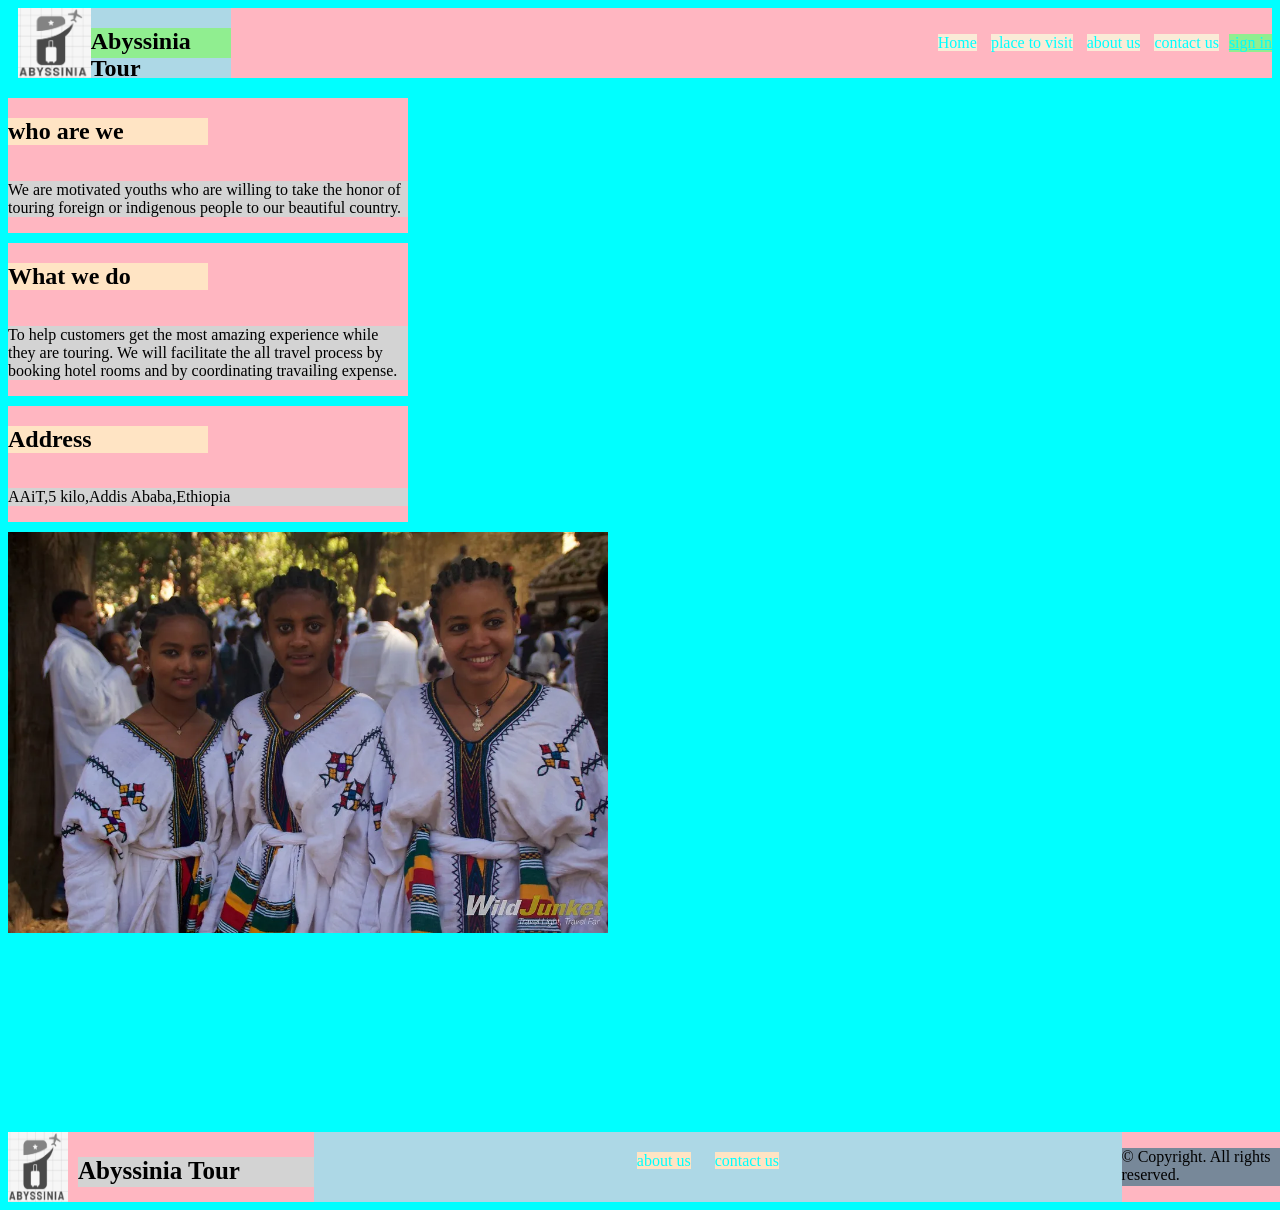
<file: web assignment/about us.html>
<!DOCTYPE html>
<html lang="en">
<head>
    <link rel="stylesheet" href="about us.css">
    <title>About us</title>
<meta charset="utf-8">
<meta name="viewport" content="width=device-width, initial-scale=1">
    </head>
    <body>
        <header class="header1">
            
            <img src="image/logo.png" alt="this is logo" class="logo1">
            
            <h2 class="headername">Abyssinia Tour</h2>
            <nav class="allnav">
                <div class="navigation">
                    <a href="homepage.html">Home</a>
                    <a href="optionpage.html">place to visit</a>
                    <a href="about us.html">about us</a>
                    <a href="contact us page.html">contact us</a>
 
                </div>
                <a href="signinpage.html" class="sign">sign in</a>
            </nav>
        </header>
<section>
    
        <div class="section1">
        <h2>who are we</h2>
        <p>We are motivated youths who are willing to take the honor of touring foreign or indigenous people to our beautiful country.</p>
        </div>
    </section>
    
    <section>
        <div class="section2">
            <h2>What we do</h2>
            <p>To help customers get the most amazing experience while they are touring. We will facilitate the all travel process by booking hotel rooms and by coordinating travailing expense. </p>
        </div>
    </section>
    <section>
        <div class="section3"> 
            <h2> Address</h2>
            <p>AAiT,5 kilo,Addis Ababa,Ethiopia</p>
         </div>
    </section>
    <aside>
        <div class="imag">
            <img src="image/aboutus.webp" alt="image that represent us" class="aboutimg">
        </div>
    </aside>

            <footer class="foot">
                <img src="image/logo.png" alt="this is the logo" class="footlogo1">
                
                <h3 class="footername">Abyssinia Tour</h3>
                <nav class="footernavigation">
                    <a href="about us.html">about us</a>
                    <a href="contact us page.html">contact us</a>
                </nav>
                
                
                    <p class="copy"> <span>&copy;</span> Copyright. All rights reserved.</p>
                
            </footer>
    </body>
    <html>
</file>
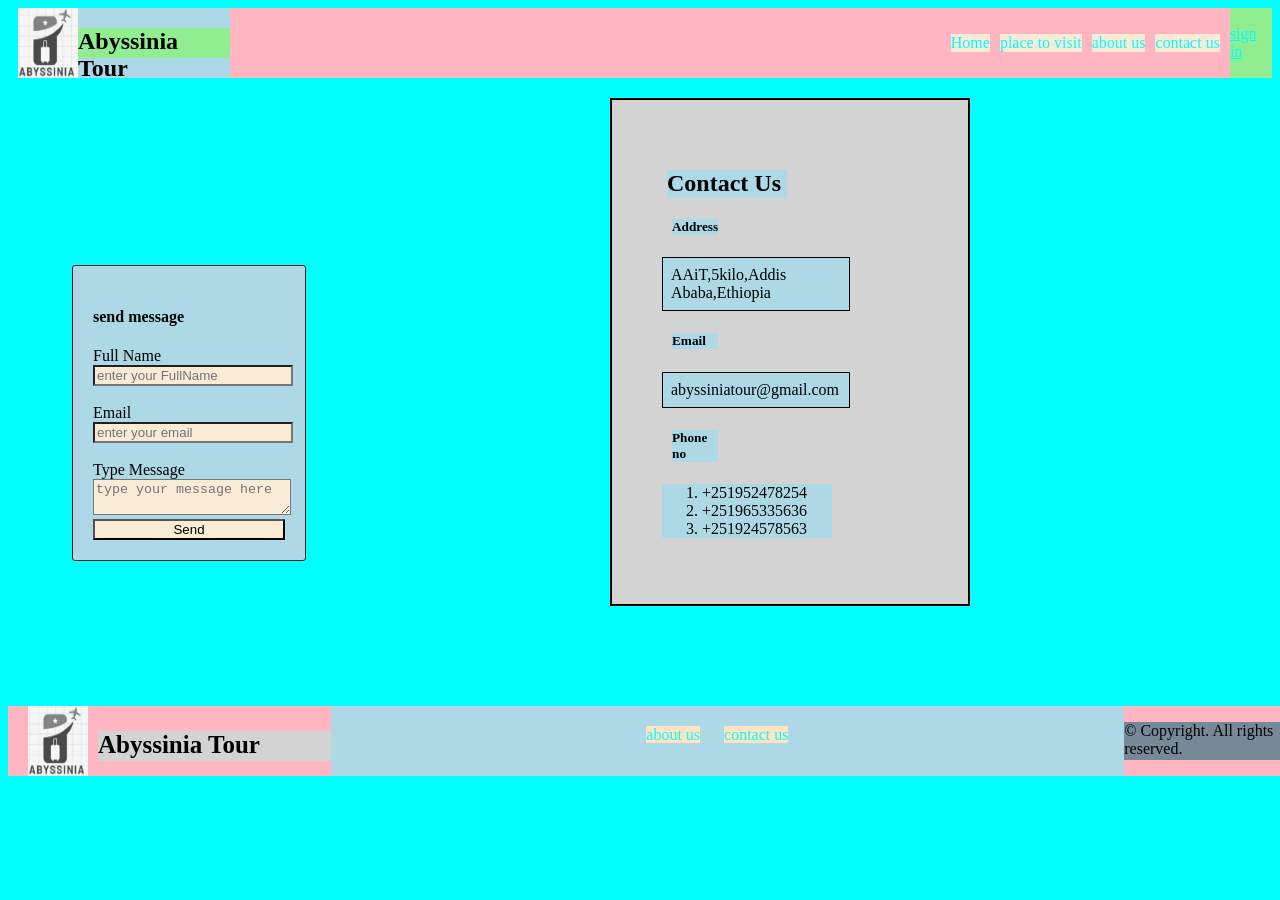
<file: web assignment/contact us page.html>
<!DOCTYPE html>
<html lang="en">
<head>
    <link rel="stylesheet" href="contact.css">
<title>contact us page</title>
<meta charset="utf-8">
<meta name="viewport" content="width=device-width, initial-scale=1.0">
    </head>
    <body>
        <header class="header1">
            <img src="image/logo.png" alt="this is the logo" class="logo">
        
            <h2 class="headername">Abyssinia Tour</h2>
            <nav class="navigation"> 
                <a href="homepage.html">Home</a>
                <a href="optionpage.html">place to visit</a>
                <a href="about us.html">about us</a>
                <a href="contact us page.html">contact us</a>
            </nav>
            <a href="signinpage.html" class="sign">sign in</a>
        </header>
            
                    <div class="section1">
                        <form action="post" class="form1">
                            <h4>send message</h4>
                                <label>Full Name</label><br>
                                <input type="Full Name:" placeholder="enter your FullName"><br><br>
                                <label>Email</label><br>
                                <input type="Email:" placeholder="enter your email"><br><br>
                                <label>Type Message</label><br>
                                <textarea name="message" placeholder="type your message here"></textarea>
                                <br>
                                <input type="submit" value="Send" >
                        </form>
                    
                    </div>
                    
               
                    <div class="section2">
                        <h2>Contact Us </h2>
                        <h5>Address</h5>
                        <p>AAiT,5kilo,Addis Ababa,Ethiopia</p>
                        <h5>Email</h5>
                        <p>abyssiniatour@gmail.com</p>
                       
                        <h5>Phone no</h5>
                        <ol>
                            <li>+251952478254</li>
                            <li>+251965335636</li>
                            <li>+251924578563</li>
                        </ol>

                    </div>
 
            </body>
            </html>



            <footer class="foot">
                <img src="image/logo.png" alt="this is the logo" class="footlogo">
                
                <h3 class="footername">Abyssinia Tour</h3>
                <nav class="footernavigation">
                    <a href="about us.html">about us</a>
                    <a href="contact us page.html">contact us</a>
                </nav>
                
                
                    <p class="copy"> <span>&copy;</span> Copyright. All rights reserved.</p>
                
               
            </footer>
    </body>
    <html>
</file>
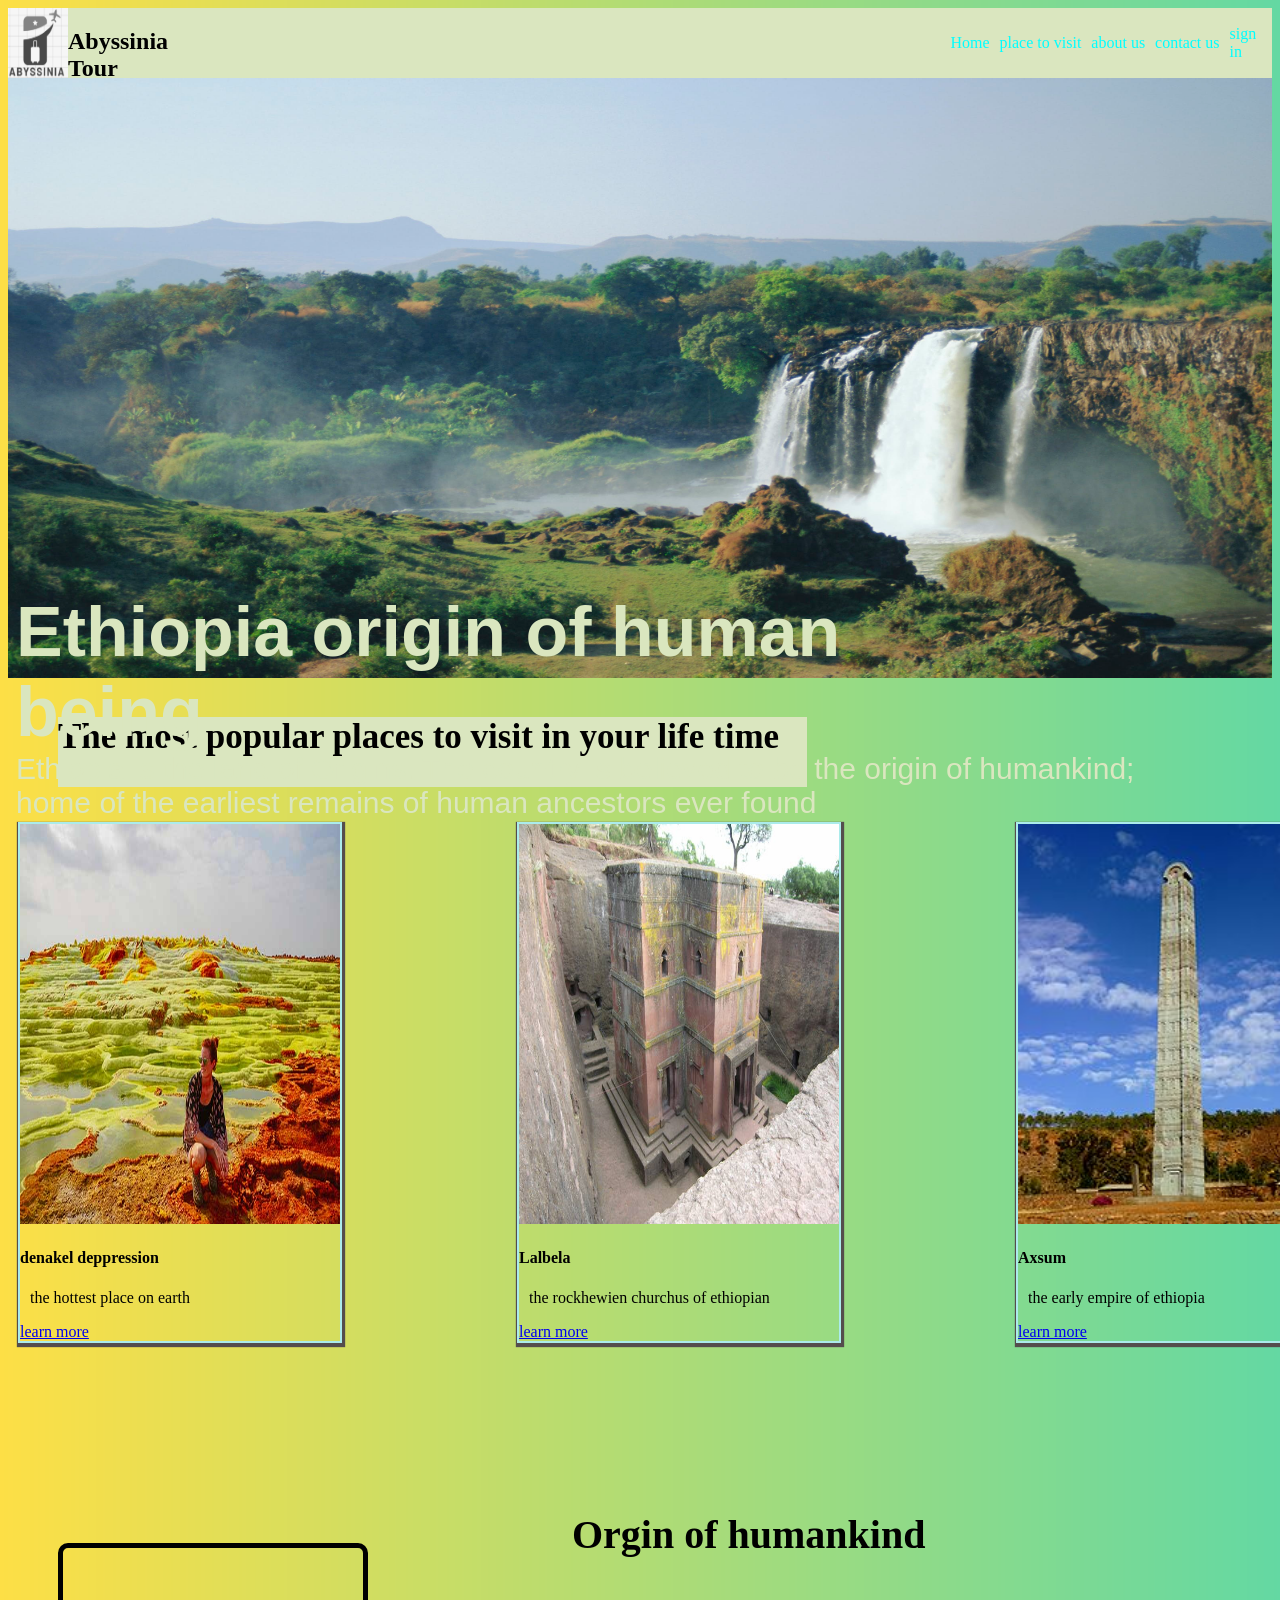
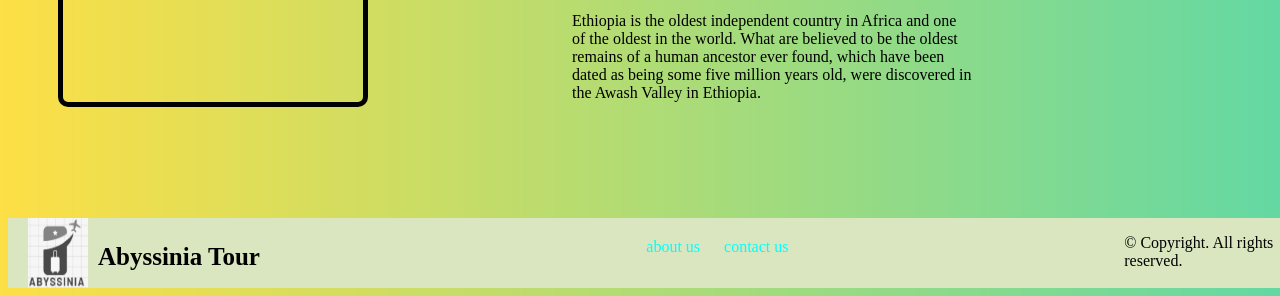
<file: web assignment/homepage.html>
<!DOCTYPE html>
<html lang="en">
<head>
  <link rel="stylesheet" href="home.css">
<title>homepage</title>
<meta charset="utf-8">
<meta name="viewport" content="width=device-width, initial-scale=1">
    </head>
    <body>
        <header class="header1">
            <img src="image/logo.png" alt="this is the logo" class="logo" >
         
            <h2 class="headername">Abyssinia Tour</h2>
            <nav class="navigation">
                <a href="homepage.html">Home</a> 
                <a href="optionpage.html">place to visit</a>
                <a href="about us.html">about us</a>
                <a href="contact us page.html">contact us</a>
            </nav>
            <a href="signinpage.html" class="sign">sign in</a>
        </header>
          <section>
            <div class="section1">
                <img src="image/header.jpg" alt="Ethiopia’s landscape" class="introimg">
                <h3>Ethiopia origin of human being</h3>
                <p>Ethiopia is the land of Origins. The country is believed to be the origin of humankind; home of the earliest remains of human ancestors ever found</p>
            </div>
          </section>
      <section class="center">
        <h3 class="header1">The most popular places to visit in your life time</h3>
        
         
        <div class="afar">
          <img  src="image/afar.jpg" alt="image of afar deppression" class="afarimg" >
          <h4>denakel deppression</h4>
          <p> the hottest place on earth</p>   
          <a href="place3page.html">learn more</a>
        </div>
          
       <div class="lalibela">
        <img  src="image/lalibela.jpg" alt="image of lalibela " class="lalibelaimg">
        <h4>Lalbela</h4>
        <p>the rockhewien churchus of ethiopian</p>
        <a href="placepage.html">learn more</a>
       </div>
         
        <div class="axsum">
          <img  src="image/axsume.jpg" alt="image of axsum" class="axsumimg">
          <h4>Axsum</h4>    
          <p>the early empire of ethiopia</p>
          <a href="place2page.html">learn more</a>
        </div>
      </section>
      <div class="video1">
        <video  autoplay muted>>
            <source src="video/ethiopia.mp4" type="video/mp4">
            <source src="video/ethiopia.mp4" type="video/ogg">
           
          </video>
          
      </div>
      <div class="intro">
        <h4>Orgin of humankind</h4>
        <p>Ethiopia is the oldest independent country in Africa and one of the oldest in the world. What are believed to be the oldest remains of a human ancestor ever found, which have been dated as being some five million years old, were discovered in the Awash Valley in Ethiopia.</p>
      </div>
      <footer class="foot">
        <img src="image/logo.png" alt="this is the logo" class="footlogo">
       
        
        <h3 class="footername">Abyssinia Tour</h3>
        <nav class="footernavigation">
          <div class="footernavigation">
            <a href="about us.html">about us</a>
          <a href="contact us page.html">contact us</a>
          </div>  
        </nav>
        
            <p class="copy"> <span>&copy;</span> Copyright. All rights reserved.</p>
       
       
    </footer>
    </body>
</html>
</file>
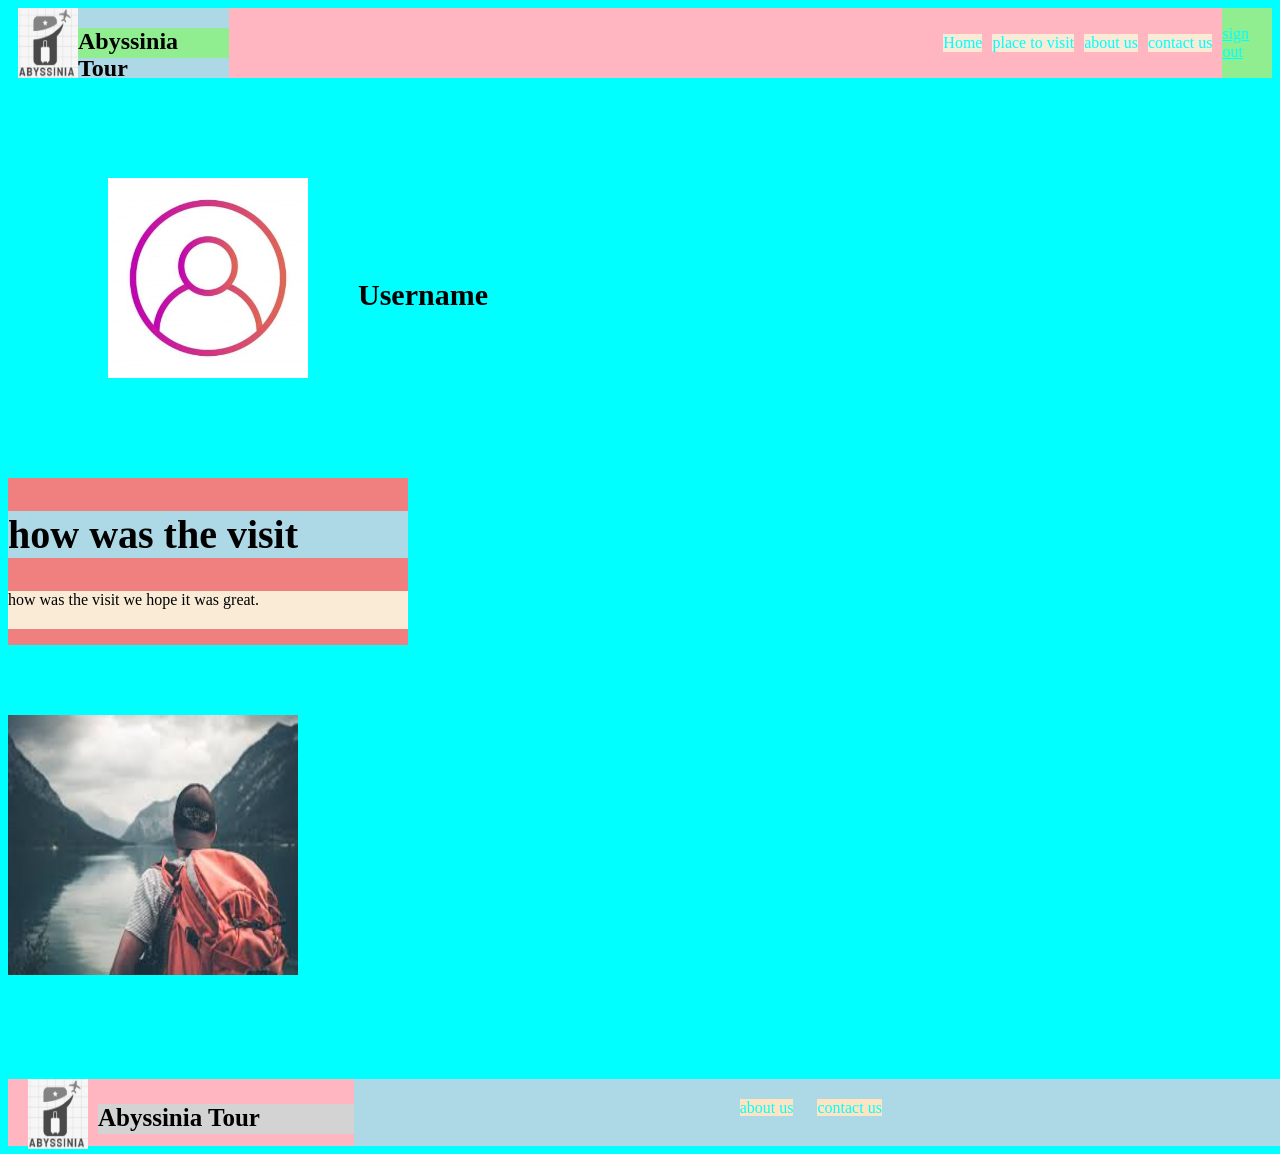
<file: web assignment/myaccount.html>
<!DOCTYPE html>
<html lang="en">
<head>
    <link rel="stylesheet" href="myaccount.css">
<title>myaccount</title>
<meta charset="utf-8">
<meta name="viewport" content="width=device-width, initial-scale=1">
    </head>
    <body>
        <header  class="header1">
            <img src="image/logo.png" alt="this is logo" class="logo">
            
            <h2 class="headername">Abyssinia Tour</h2>
            <nav class="navigation">
                <a href="homepage.html">Home</a>
                <a href="optionpage.html">place to visit</a>
                <a href="about us.html">about us</a>
                <a href="contact us page.html">contact us</a>
               
             
            
            </nav>
            <a href="signinpage.html" class="sign in">sign out</a>
        </header>
        <section class="section1">
            <img src="image/username.jpg" alt="username">
            <h2>Username</h2>

        </section>
        <section class="visit">
            <h2>
                how was the visit
            </h2>
            <p>
                how was the visit we hope it was great.
            </p>
        </section>

        <section class="section2">
            <div>
                <img src="image/tour.jpg" alt="user photos">
            </div>
        </section>

        <footer class="foot">
            <img src="image/logo.png" alt="this is the logo" class="footlogo">
            <h3 class="footername">Abyssinia Tour</h3>
            <nav class="footernavigation">
                <a href="about us.html">about us</a>
                <a href="contact us page.html">contact us</a>
            </nav>
        </footer>
        </body>
    </html>
</file>
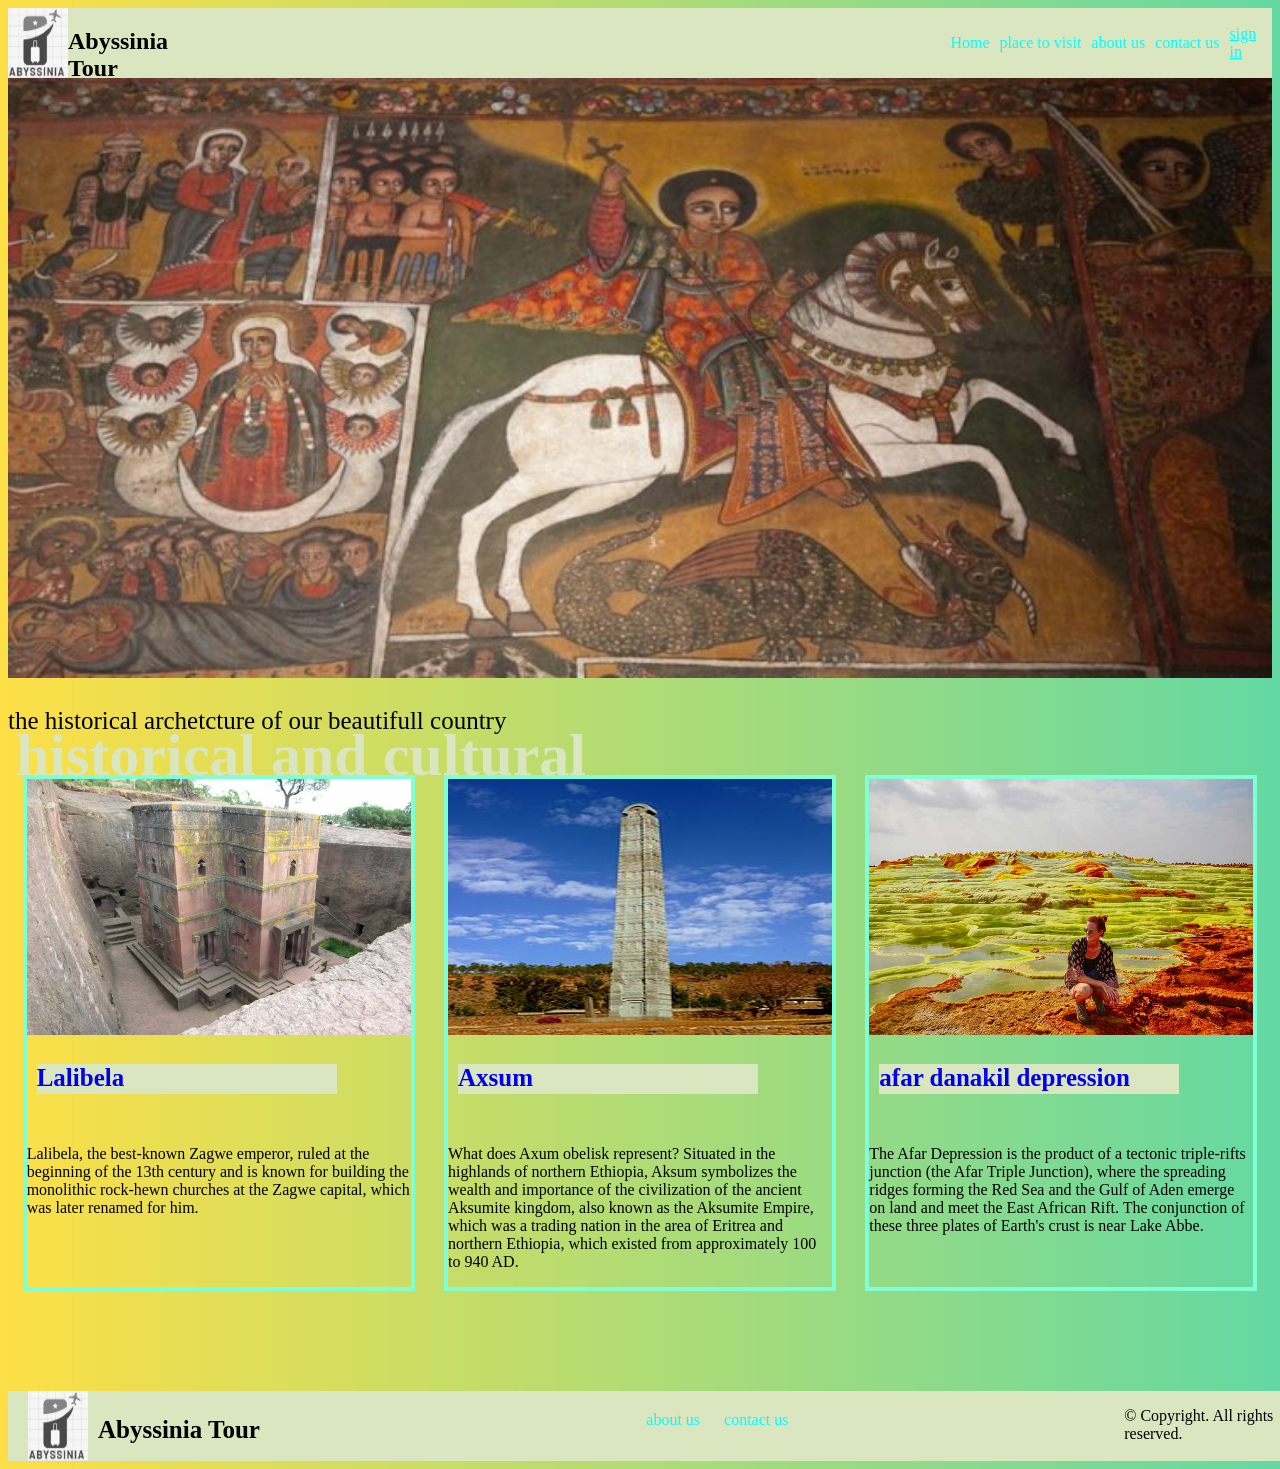
<file: web assignment/optionpage.html>
<!DOCTYPE html>
<html lang="en">
<head>
    
    <link rel="stylesheet" href="optionpage.css">
<title>option page</title>
<meta charset="utf-8">
<meta name="viewport" content="width=device-width, initial-scale=1">
    </head>
    <body>
        <header class="header1">
            <img src="image/logo.png" alt="this is the logo" class="logo">
           
            <h2 class="headername">Abyssinia Tour</h2>
            <nav class="navigation">
                <a href="homepage.html">Home</a>
                <a href="optionpage.html">place to visit</a>
                <a href="about us.html">about us</a>
                <a href="contact us page.html">contact us</a>
               
            </nav>
            <a href="signinpage.html" class="sign">sign in</a>   
        </header>
        <section class="intro">
            <div class="option1">
                <img src="image/option1.jpg" alt="image of historical site historical">
                <h2>historical and cultural</h2>
               
            </div>
            <p>the historical archetcture of our beautifull country</p>
        </section>
        <section class="place">
            <div class="place1">
                <img src="image/lalibela.jpg" alt="this is image of lalibela"">
                <a  href="placepage.html"><h3>Lalibela</h3></a>
                <p>Lalibela, the best-known Zagwe emperor, ruled at the beginning of the 13th century and is known for building the monolithic rock-hewn churches at the Zagwe capital, which was later renamed for him.</p>
            </div>
            <div class="place2">
                <img src="image/axsume.jpg" alt="this is image of axsum" >
                <a  href="place2page.html"><h3>Axsum</h3></a>
                <p>What does Axum obelisk represent?
                    Situated in the highlands of northern Ethiopia, Aksum symbolizes the wealth and importance of the civilization of the ancient Aksumite kingdom, also known as the Aksumite Empire, which was a trading nation in the area of Eritrea and northern Ethiopia, which existed from approximately 100 to 940 AD.</p>
            </div>

            <div class="place3">
                <img src="image/afar.jpg" alt="this is image of afar site" >
                <a  href="place3page.html"><h3>afar danakil depression</h3></a>
                <p>The Afar Depression is the product of a tectonic triple-rifts junction (the Afar Triple Junction), where the spreading ridges forming the Red Sea and the Gulf of Aden emerge on land and meet the East African Rift. The conjunction of these three plates of Earth's crust is near Lake Abbe.</p>
            </div>


        </section>
        



        <footer>
            
                <img src="image/logo.png"  alt="this is the logo" class="footlogo">
                <h3>Abyssinia Tour</h3>
            
            
            <nav class="footernavigation">
                <a href="about us.html">about us</a>
                <a href="contact us page.html">contact us</a>
            </nav>
                <p class="copy"> <span>&copy;</span> Copyright. All rights reserved.</p>
            
        </footer>
        </body>
    </html>
</file>
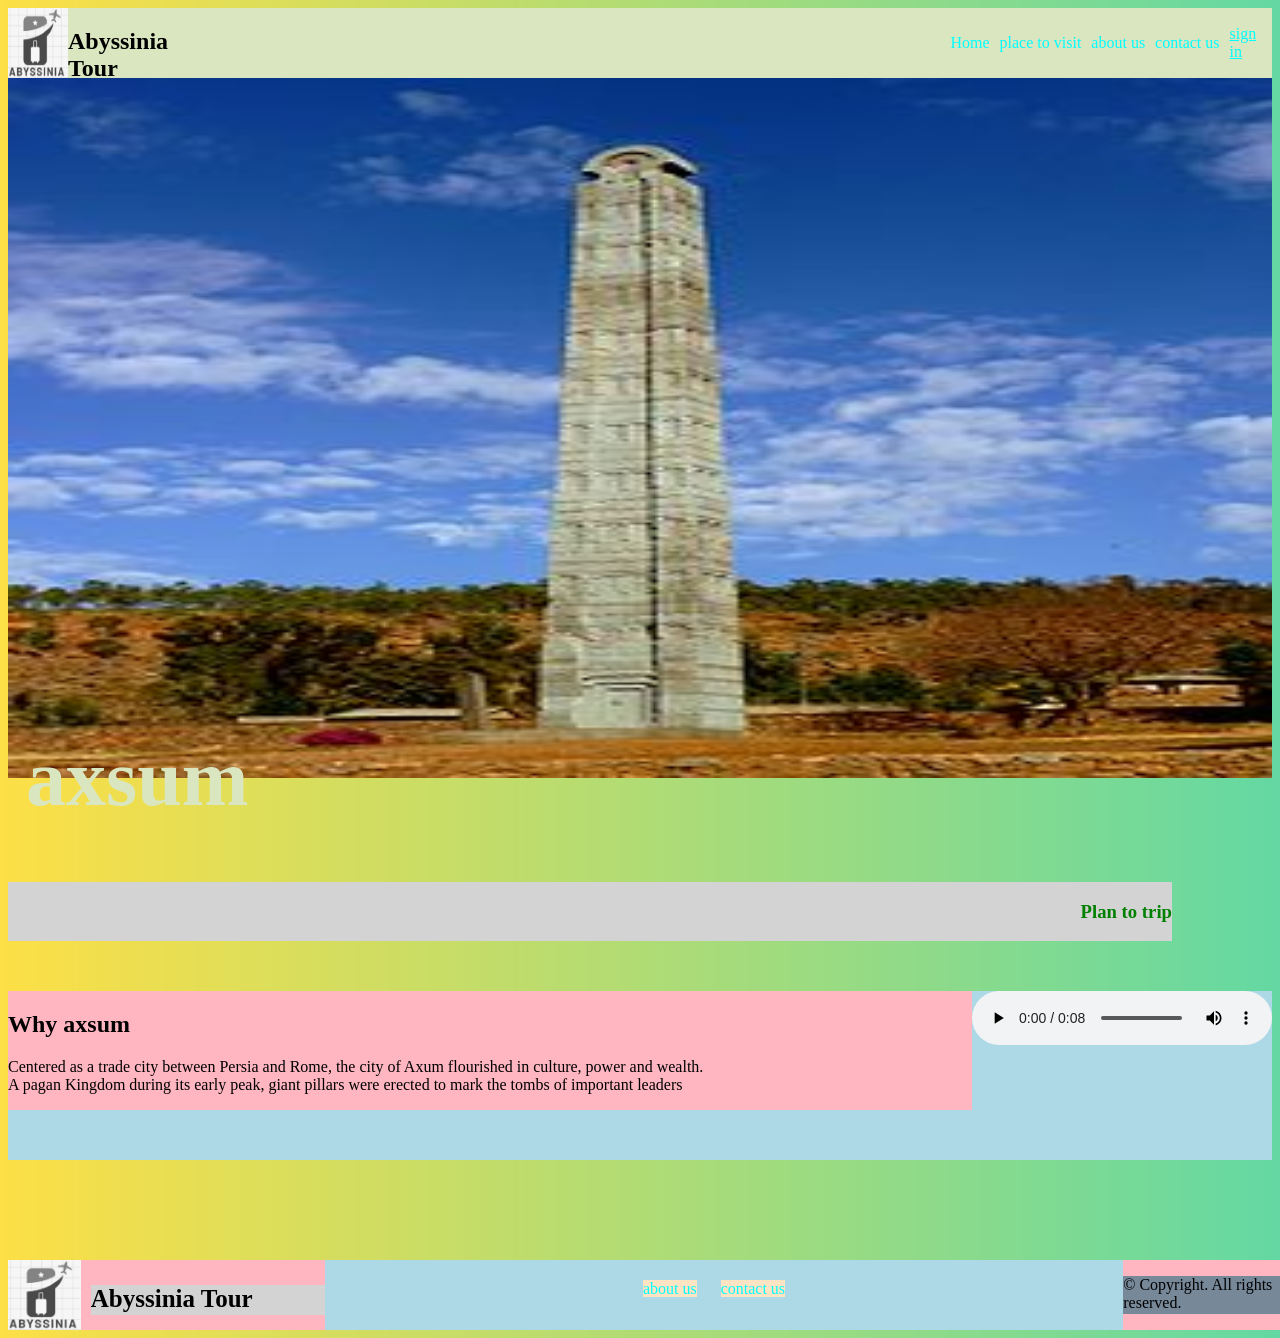
<file: web assignment/place2page.html>
<!DOCTYPE html>
<html lang="en">
<head>
    <link rel="stylesheet" href="place.css">
<title>place1page</title>
<meta charset="utf-8">
<meta name="viewport" content="width=device-width, initial-scale=1">
    </head>
    <body>
        <header class="header1">
            <img src="image/logo.png" alt="this is the logo" class="logo">
            
            <h2 class="headername">Abyssinia Tour</h2>
            <nav class="navigation">
                <a href="homepage.html">Home</a>
                <a href="optionpage.html">place to visit</a>
                <a href="about us.html">about us</a>
                <a href="contact us page.html">contact us</a>
                
            </nav>
            <a href="signinpage.html" class="sign">sign in</a>
        </header>
        
        
        <section>
            <div class="section1">
                <img src="image/axsume.jpg">
                <h2>axsum</h2>
            </div>
        </section>
        <a href="planyourtrip.html" class="note"><h3>Plan to trip</h3></a>
        <section class="intro">
            <div class="section2">
                <h2>Why axsum</h2>
                <p>
                    Centered as a trade city between Persia and Rome, the city of Axum flourished in culture, power and wealth. A pagan Kingdom during its early peak, giant pillars were erected to mark the tombs of important leaders
                    </p>
                    </div>
           
        
        <div class="section3">
            <audio controls>
                <source src="audio/Axum.mp3" type="audio/ogg">
                <source src="audio/Axum.mp3" type="audio/mpeg">
             
              </audio> 
        </div>
        </section>
      


        <footer>
            <img src="image/logo.png" alt="this is the logo" class="footlog">
            <h3 class="footername">Abyssinia Tour</h3>
            <nav class="footernavigation">
                <a href="about us.html">about us</a>
                <a href="contact us page.html">contact us</a>    
            </nav>
            <p class="copy"> <span>&copy;</span> Copyright. All rights reserved.</p>
        </footer>
        </body>
    </html>
</file>
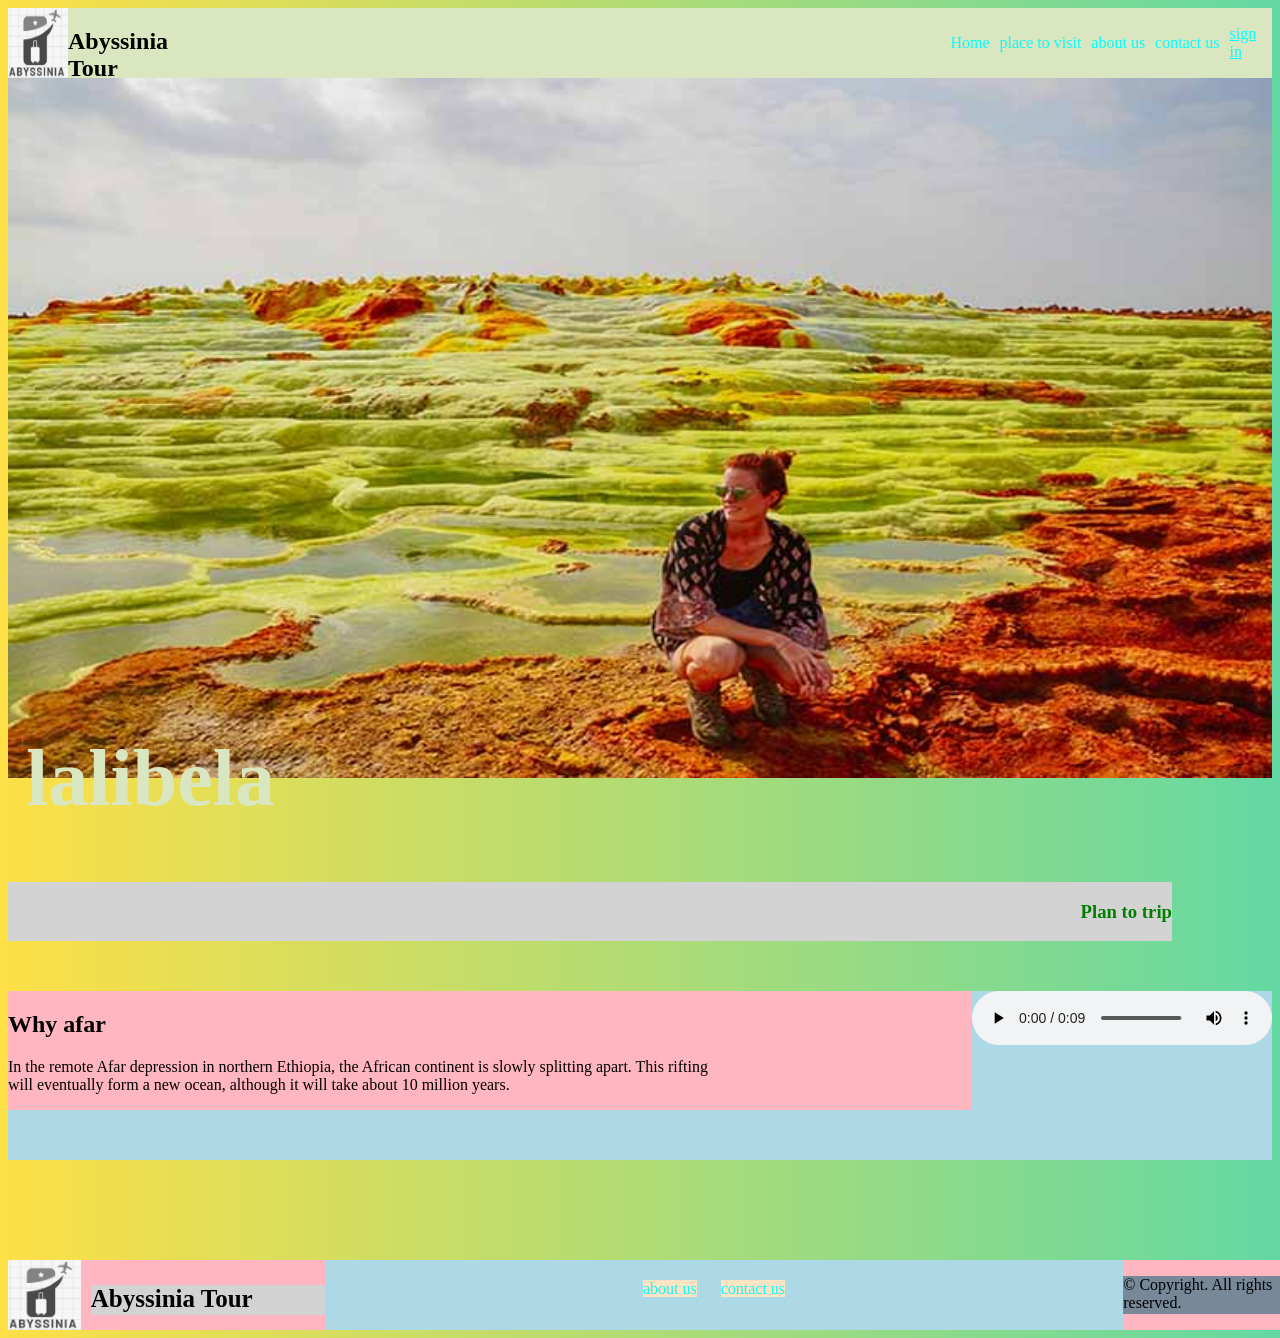
<file: web assignment/place3page.html>
<!DOCTYPE html>
<html lang="en">
<head>
    <link rel="stylesheet" href="place.css">
<title>place1page</title>
<meta charset="utf-8">
<meta name="viewport" content="width=device-width, initial-scale=1">
    </head>
    <body>
        <header class="header1">
            <img src="image/logo.png" alt="this is the logo" class="logo">
            
            <h2 class="headername">Abyssinia Tour</h2>
            <nav class="navigation">
                <a href="homepage.html">Home</a>
                <a href="optionpage.html">place to visit</a>
                <a href="about us.html">about us</a>
                <a href="contact us page.html">contact us</a>
                
            </nav>
            <a href="signinpage.html" class="sign">sign in</a>
        </header>
        
        
        <section>
            <div class="section1">
                <img src="image/afar.jpg">
                <h2>lalibela</h2>
            </div>
        </section>
        <a href="planyourtrip.html" class="note"><h3>Plan to trip</h3></a>
        <section class="intro">
            <div class="section2">
                <h2>Why afar</h2>
                <p>
                    In the remote Afar depression in northern Ethiopia, the African continent is slowly splitting apart. This rifting will eventually form a new ocean, although it will take about 10 million years.
                </p></div>
           
        
        <div class="section3">
            <audio controls>
                <source src="audio/afar.mp3" type="audio/ogg">
                <source src="audio/afar.mp3" type="audio/mpeg">
             
              </audio> 
        </div>
        </section>
      


        <footer>
            <img src="image/logo.png" alt="this is the logo" class="footlog">
            <h3 class="footername">Abyssinia Tour</h3>
            <nav class="footernavigation">
                <a href="about us.html">about us</a>
                <a href="contact us page.html">contact us</a>    
            </nav>
            <p class="copy"> <span>&copy;</span> Copyright. All rights reserved.</p>
        </footer>
        </body>
    </html>
</file>
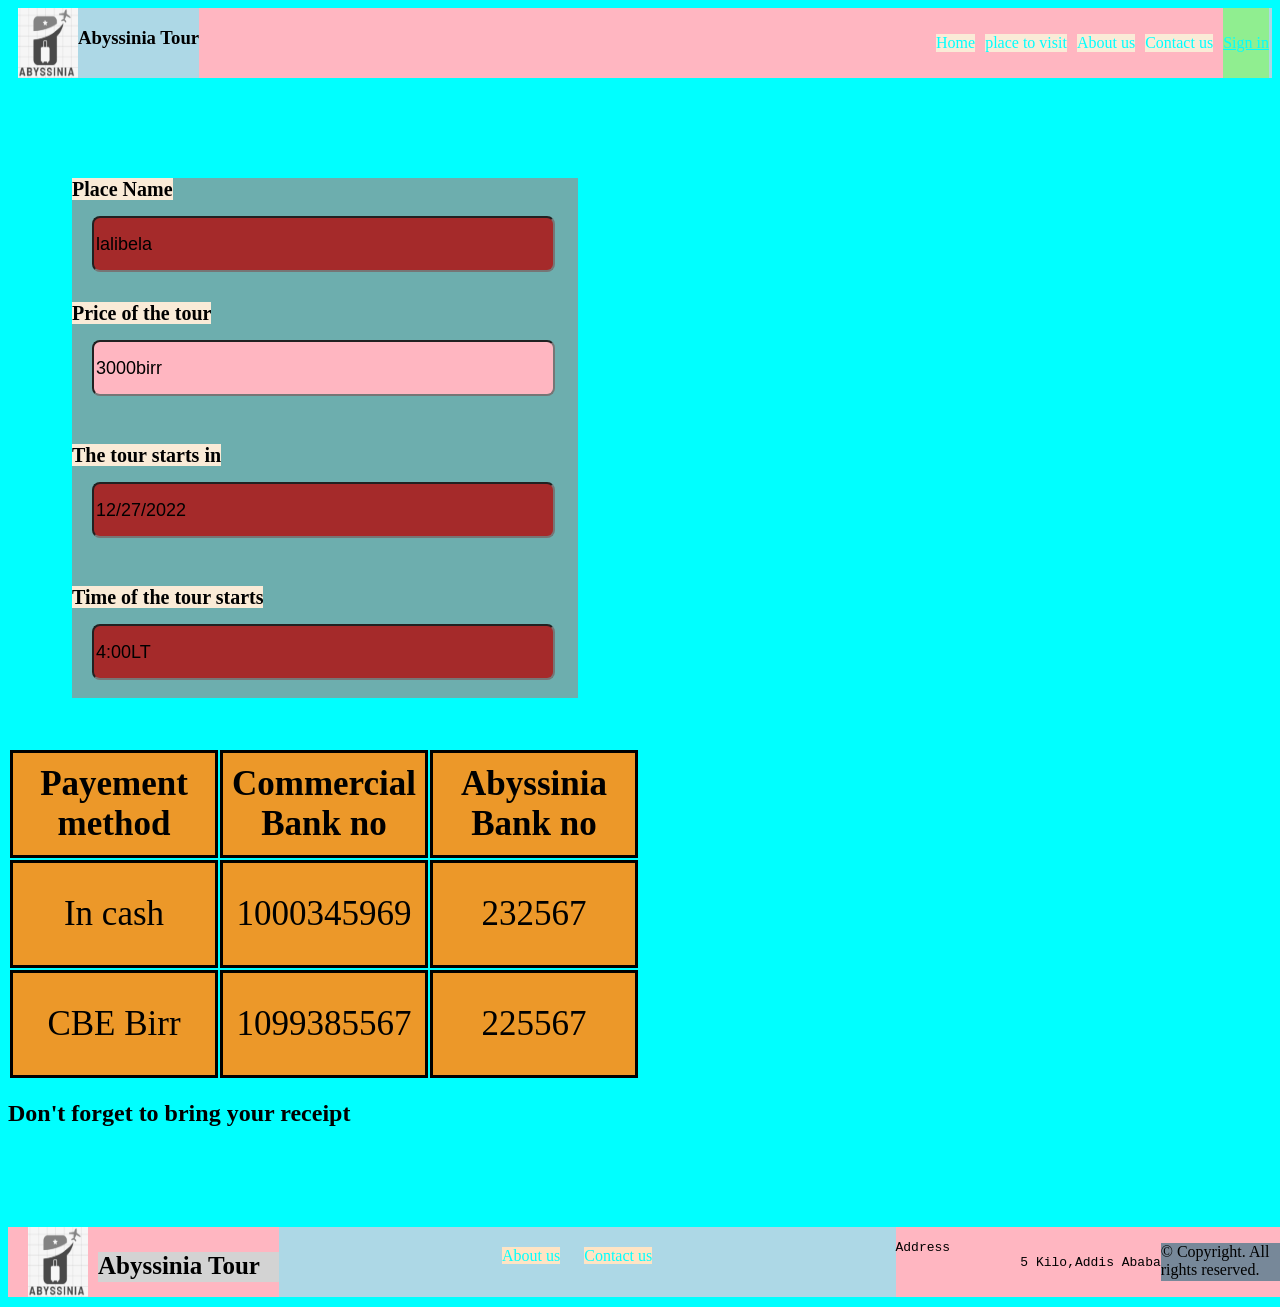
<file: web assignment/planyourtrip.html>
<!DOCTYPE html>
<html lang="en">
<head>
    <link rel="stylesheet" href="planyourtrip.css">
<title>Planyourtrip</title>
<meta charset="utf-8">
<meta name="viewport" content="width=device-width, initial-scale=1">
    </head>
    <body>
        <header class="header1">
            <img src="image/logo.png" alt="this is the logo" class="logo">
            
            <h3 class="headername">Abyssinia Tour</h3>
            <nav class="navigation">
                <a href="homepage.html">Home</a>
                <a href="optionpage.html">place to visit</a>
                <a href="about us.html">About us</a>
                <a href="contact us page.html">Contact us</a>
               
               
            
            </nav>
            <a href="signinpage.html" class="sign">Sign in</a>
        </header>
        <section>
            <div class="section1">
                <form>
                    <label for="place">Place Name</label><br>
                    <input type="text" id="place" name="place" value="lalibela" readonly><br>
                    <label for="Price">Price of the tour</label><br>
                    <input type="text" id="Price" name="Price" value="3000birr" readonly><br><br>
                    <label for="starts">The tour starts in</label><br>
                    <input type="text" id="starts" name="starts" value="12/27/2022" readonly><br><br>
                    <label for="time">Time of the tour starts</label><br>
                    <input type="text" id="time" name="time" value="4:00LT" readonly><br><br>
                    <br>
                  </form> 
            </div>
        </section>
       <section>
        <table class="section2">
            <tr>
                <th>Payement method</th>
                <th>Commercial Bank no</th>
                <th>Abyssinia Bank no</th>
            </tr>
            <tr>
                <td>In cash</td>
                <td>1000345969</td>
                <td>232567</td>
            </tr>
            <tr>
                <td>CBE Birr</td>
                <td>1099385567</td>
                <td>225567</td>
            </tr>
        </table>
        
       </section>
        <h2>Don't forget to bring your receipt</h2>


        <footer class="foot" >
            <img src="image/logo.png" alt="this is the logo" class="footlogo">
         
            
            <h3 class="footername">Abyssinia Tour</h3>
            <nav class="footernavigation">
                <a href="about us.html">About us</a>
                <a href="contact us page.html">Contact us</a>
            </nav>
           
            <pre>Address       
                5 Kilo,Addis Ababa
           </pre>
            <p class="copy"> <span>&copy;</span> Copyright. All rights reserved.</p>
        </footer>
        </body>
    </html>
</file>
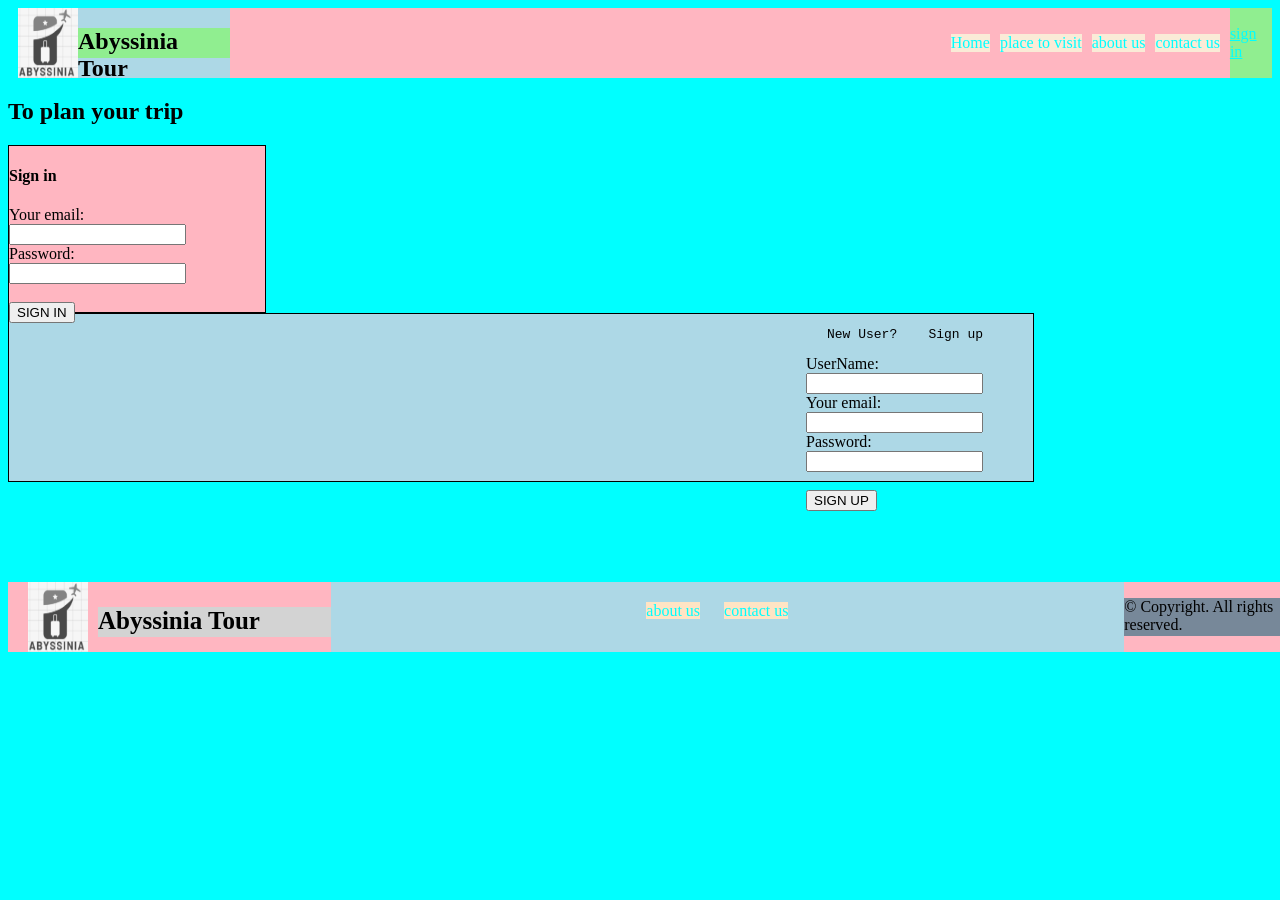
<file: web assignment/signinpage.html>
<!DOCTYPE html>
<html lang="en">
<head>
    <link rel="stylesheet" href="sign.css">
<title>sign in page</title>
<meta charset="utf-8">
<meta name="viewport" content="width=device-width, initial-scale=1">
    </head>
    <body>
        <header>
            
            <img src="image/logo.png" alt="this is the logo" class="logo">
            <h2 class="headername">Abyssinia Tour</h2>
            </div>
                <nav class="navigation">
                    <a href="homepage.html">Home</a>
                    <a href="optionpage.html">place to visit</a>
                    <a href="about us.html">about us</a>
                    <a href="contact us page.html">contact us</a>
                </nav>
                <a href="myaccount.html" class="sign">sign in</a>
            </div>
        </header>
        <h2 class="planyourtrip">To plan your trip</h2>
        <section>
          
                <div class="section1">
                    <h4>Sign in</h4> 
                    <form action="post">
                        <label for="em">Your email:</label><br>
                        <input type="email" id="em" name="em"><br>
                        <label for="passw">Password:</label><br>
                        <input type="password" id="passw" name="passw"><br><br>
                        <input type="submit" value="SIGN IN" href="myaccount.html">
                        <br>
                      </form> 
            </div>
          
        </section>
        <section>
            <div class="section2">
                <pre>New User?    Sign up</pre>
                        <form action="post">
                            <label for="uname">UserName:</label><br>
                            <input type="text" id="uname" name="uname" ><br>
                            <label for="email">Your email:</label><br>
                            <input type="email" id="email" name="email"><br>
                            <label for="pass">Password:</label><br>
                            <input type="password" id="pass" name="pass" ><br><br>
                            <input type="submit" value="SIGN UP">
                          </form> 
                   
                
                </div>
              
        </section>  
        <footer class="foot">
            
                <img src="image/logo.png" alt="this is the logo" class="footlogo">
                
                
                <h3 class="footername">Abyssinia Tour</h3>
                <nav class="footernavigation">
                    <a href="about us.html">about us</a>
                    <a href="contact us page.html">contact us</a>
                   
                
                </nav>
                <p class="copy"> <span>&copy;</span> Copyright. All rights reserved.</p>
        </footer>
        </body>
    </html>
</file>
<file: web assignment/about us.css>
body{
    background-color: aqua;
}
.logo,.footlogo1{
    width: 60px;
    height: 70px;
}

.header1{
    height: 70px;
    margin-left: 10px;
    margin-bottom: 20px;
    display: flex;
    flex-direction: row;
    background-color: lightblue;
}
.header1 h2{
    height:;
    width: ;
    background-color: lightgreen;
}

.allnav{
    width: 90vw;
    display: flex;
    flex-direction: row;
   
    justify-content: flex-end;
    align-items: center;
    background-color: lightpink;
}
.navigation a{
    margin-right: 10px;
    text-decoration: none;
    color: aqua;
    background-color: antiquewhite;
}
.navigation a:hover{
    color: white;
}
.sign{
   color: aqua;
    display: flex;
    flex-direction: row;
    background-color: lightgreen;
    justify-content: flex-end;
    align-items: center;
   
}
.sign:hover{
    color: white;
}

.section1{
    background-color: lightpink;
    display: inline-block;
    margin-bottom: 10px;
}
.section2{
    background-color: lightpink;
    display: inline-block;
    margin-bottom: 10px;
}
.section3{
    background-color: lightpink;
    display: inline-block;
    margin-bottom: 10px;
}
.section1 h2,.section2 h2,.section3 h2{
    width: 200px;
    background-color: bisque;
}
.section1 p,.section2 p,.section3 p{
    display: inline-block;
    width: 400px;
    background-color: lightgray;
}
.imag{
    width: 600px;
    height: 500px;
}
.aboutimg{
    
    width: 100%;
}
.foot{
    display: flex;
    flex-direction: row;
    background-color: lightpink;
    margin-top: 100px;
    width: 100vw;
    height: 70px;
}
.footlogo{
    margin-left: 20px;
}
.footername{
    width: 300px;
    height: 30px;
    font-size: 25px;
    margin-left: 10px;
    background-color:lightgray;
}
.footernavigation{
    /* 
     justify-content: flex-end;*/
    background-color:lightblue;
    text-align: center;
width: 80vw;
   margin-left: 0px;
    display: block;
    align-items: center;
    padding-top: 20px;
   
}
.footernavigation a{
    margin-right: 20px;
    text-decoration: none;
    background-color: bisque;
    color: aqua;
}
.footernavigation a:hover{
    color: white;
}
.copy{
   
    background-color: lightslategray;
}
</file>
<file: web assignment/contact.css>
body{
    background-color: aqua;
}
.logo,.footlogo{
    width: 60px;
    height: 70px;
}
.header1{
    height: 70px;
    margin-left: 10px;
    display: flex;
    flex-direction: row;
    background-color: lightblue;
}
.header1 h2{
    height:;
    width: ;
    background-color: lightgreen;
}
.navigation{
  
    width: 80vw;
    display: flex;
    flex-direction: row;
   
    justify-content: flex-end;
    align-items: center;
    background-color: lightpink;
}
.navigation a{
    margin-right: 10px;
    text-decoration: none;
    color: aqua;
    background-color: antiquewhite;
}
.navigation a:hover{
    color: white;
}
.sign{
   color: aqua;
    display: flex;
    flex-direction: row;
    background-color: lightgreen;
    justify-content: flex-end;
    align-items: center;
   
}
.sign:hover{
    color: white;
}
.section1{
    /*
 display: flex;
 flex-direction: column;
   align-items: center;
    */
    margin-left: 5vw;
    width: 15vw;
    background-color: lightblue;
    border-style: solid;
    border-width: 1px;
    border-radius: 3px;
    border-color: rgb(94, 22, 22);
    padding-bottom:20px ;
    display: inline-block;
    margin-right: 300px;
    padding: 20px;
    padding-left: 20px;

}
.form1{
    width: 15vw;
}
.form1 input,textarea{
width: 100%;
    background-color: antiquewhite;
}

.section2{
    /*
     display: flex;
    flex-direction: column;
    align-items: center;
    */
    width: 20vw;
    border-style:solid ;
    border-width: 2px;
    background-color: lightgray;
    display: inline-block;
  margin-top: 20px;
  padding: 50px;
}
.section2 > h2{
    width: 120px;
margin-left: 5px;
    background-color: lightblue;
}
.section2 > h5{
    margin-left: 10px;
    background-color: lightblue;
    margin-right: 200px;
    
}
.section2 > p{
    width: 170px;
    padding: 8px;
    border: solid 1px;
    background-color: lightblue;
    
}
.section2 > ol{
    width: 130px;
    background-color: lightblue;
}
.foot{
    display: flex;
    flex-direction: row;
    background-color: lightpink;
    margin-top: 100px;
    width: 100vw;
    height: 70px;
}
.footlogo{
    margin-left: 20px;
}
.footername{
    width: 300px;
    height: 30px;
    font-size: 25px;
    margin-left: 10px;
    background-color:lightgray;
}
.footernavigation{
    /* 
     justify-content: flex-end;*/
    background-color:lightblue;
    text-align: center;
width: 80vw;
   margin-left: 0px;
    display: block;
    align-items: center;
    padding-top: 20px;
   
}
.footernavigation a{
    margin-right: 20px;
    text-decoration: none;
    background-color: bisque;
    color: aqua;
}
.footernavigation a:hover{
    color: white;
}
.copy{
    background-color: lightslategray;
}
</file>
<file: web assignment/home.css>
body{
    background-color: aqua;
    background-image: url("cssjs/cool-background.png");
}
.logo,.footlogo{
    width: 60px;
    height: 70px;
}
.header1{
    height: 70px;
    margin-left: ;
    display: flex;
    flex-direction: row;
    background-color: rgb(218, 230, 191);
}
.header1 h2{
    height:;
    width: ;rgb(218, 230, 191);;
}
.navigation{
  
    width: 80vw;
    display: flex;
    flex-direction: row;
   
    justify-content: flex-end;
    align-items: center;
    background-color: rgb(218, 230, 191);;
}
.navigation a{
    margin-right: 10px;
    text-decoration: none;
    color: aqua;
    background-color: rgb(218, 230, 191);;
}
.navigation a:hover{
    color: white;
}
.sign{
   color: aqua;
    display: flex;
    flex-direction: row;
    background-color: rgb(218, 230, 191);
    justify-content: flex-end;
    align-items: center;
    text-decoration: none;
}
.sign:hover{
    color: white;
}

.introimg{
    width: 100%;
    height: 600px;
}
.section1 h3{
    width: 1000px;
    position: absolute;
    bottom: 78px;
    left: 16px;
    font-size: 70px;
    color:rgb(218, 230, 191);
    font-family: Arial, Helvetica, sans-serif;
}
.section1 p{
    width: 1200px;
    font-size: 30px;
    position: absolute;
    bottom: 50px;
    left: 16px;
color: rgb(218, 230, 191);
font-family: Arial, Helvetica, sans-serif;
}





.afarimg,.lalibelaimg,.axsumimg{
    width: 25vw;
    height: 400px;
}
.axsum,.lalibela,.afar{ 
    
   /* display: inline-block;
    margin-right: 3vw;
    border-style:solid;*/
    
}
.center div{

    border-width: 2px;
    border-color: rgb(171, 235, 235);
    border-style: solid;
    margin-right: 160px;
    margin-left: 10px;
    box-shadow: 1px 2px 1px 2px rgb(84, 77, 77);
}  

.center div:hover{
    border: 1px solid;
    padding: 3px;
    box-shadow: 2px 4px 2px 4px rgb(84, 77, 77);
}
.center h3{
    margin-left: 50px;
    width: 50%;
    font-size: 35px;
    background-color: li;
}
.center p{
    
    margin-left: 10px;
}
.center{
    display: grid;
    grid-template-columns: 1fr,1fr,1fr;
    column-gap: 5px;
}
.header1{
    
    grid-column: 1 / 5;

}
.video1{
    border-style: solid;
    border-width: 5px;
    border-radius: 10px;
  margin-top: 200px;
    display: inline-block;
    margin-left: 50px;
    margin-right: 200px;
}
.intro{

    width: 400px;
    display: inline-block;
   
}
.intro h4{
    font-size: 40px;
}








.foot{
    display: flex;
    flex-direction: row;
    background-color: rgb(218, 230, 191);
    margin-top: 100px;
    width: 100vw;
    height: 70px;
}
.footlogo{
    margin-left: 20px;
}
.footername{
    width: 300px;
    height: 30px;
    font-size: 25px;
    margin-left: 10px;
    background-color:rgb(218, 230, 191);
}
.foot nav{
    /* 
     justify-content: flex-end;*/
    background-color:rgb(218, 230, 191);
    text-align: center;
width: 80vw;
   margin-left: 0px;
    display: block;
    align-items: center;
    padding-top: 20px;
   
}
.footernavigation a{
    margin-right: 20px;
    text-decoration: none;
    background-color:rgb(218, 230, 191);
    color: aqua;
}
.footernavigation a:hover{
    color: white;
}
.copy{
    background-color:rgb(218, 230, 191);;lategray;
}
</file>
<file: web assignment/myaccount.css>
body{
    background-color: aqua;
}
.logo,.footlogo{
    width: 60px;
    height: 70px;
}
.header1{
    height: 70px;
    margin-left: 10px;
    display: flex;
    flex-direction: row;
    background-color: lightblue;
}
.header1 h2{
    height:;
    width: ;
    background-color: lightgreen;
}
.navigation{
  
    width: 80vw;
    display: flex;
    flex-direction: row;
   
    justify-content: flex-end;
    align-items: center;
    background-color: lightpink;
}
.navigation a{
    margin-right: 10px;
    text-decoration: none;
    color: aqua;
    background-color: antiquewhite;
}
.navigation a:hover{
    color: white;
}
.sign{
   color: aqua;
    display: flex;
    flex-direction: row;
    background-color: lightgreen;
    justify-content: flex-end;
    align-items: center;
   
}
.sign:hover{
    color: white;
}
.section1{
    display: flex;
    flex-direction: row;
}
.section1 h2{
    margin-top: 200px;
    margin-left: 50px;
    font-size: 30px;
}
.section1 img{
    margin-left: 100px;
    margin-top: 100px;
    width: 200px;
    margin-bottom: 100px;
   
}
.visit{
    width: 400px;
background-color: lightcoral;
display: inline-block;
margin-bottom: 70px;
}
.visit h2{
    font-size: 40px;
    background-color: lightblue;
    
}
.visit p{
    padding-top: 0;
    padding-bottom: 20px;
    background-color: antiquewhite;
}
.section2{

}

.section2 img{
    width: 290px;
    height: 260px;
    display: inline-block;

}








.foot{
    display: flex;
    flex-direction: row;
    background-color: lightpink;
    margin-top: 100px;
    width: 100vw;
    height: 67px;
}
.footlogo{
    margin-left: 20px;
}
.footername{
    width: 280px;
    height: 30px;
    font-size: 25px;
    margin-left: 10px;
    background-color:lightgray;
}
.footernavigation{
    /* 
     justify-content: flex-end;*/
    background-color:lightblue;
    text-align: center;
width: 80vw;
   margin-left: 0px;
    display: block;
    align-items: center;
    padding-top: 20px;
   
}
.footernavigation a{
    margin-right: 20px;
    text-decoration: none;
    background-color: bisque;
    color: aqua;
}
.footernavigation a:hover{
    color: white;
}
</file>
<file: web assignment/optionpage.css>
body{
    background-color: aqua;
    background-image: url("cssjs/cool-background.png");
}
.logo,.footlogo{
    width: 60px;
    height: 70px;
}
.header1{
    height: 70px;
    margin-left: ;
    display: flex;
    flex-direction: row;
    background-color: rgb(218, 230, 191);
}
.header1 h2{
    height:;
    width: ;
    background-color: background-color: rgb(218, 230, 191);
}
.navigation{
  
    width: 80vw;
    display: flex;
    flex-direction: row;
   
    justify-content: flex-end;
    align-items: center;
    background-color: background-color: rgb(218, 230, 191);
}
.navigation a{
    margin-right: 10px;
    text-decoration: none;
    color: aqua;
    background-color: background-color: rgb(218, 230, 191);
}
.navigation a:hover{
    color: white;
}
.sign{
   color: aqua;
    display: flex;
    flex-direction: row;
    background-color: background-color: rgb(218, 230, 191);
    justify-content: flex-end;
    align-items: center;
   
}
.sign:hover{
    color: white;
}
.section1{
    /*
 display: flex;
 flex-direction: column;
   align-items: center;
    */
    margin-left: 5vw;
    width: 15vw;
    background-color: lightblue;
    border-style: solid;
    border-width: 1px;
    border-radius: 3px;
    border-color: rgb(94, 22, 22);
    padding-bottom:20px ;
    display: inline-block;
    margin-right: 300px;
    padding: 20px;
    padding-left: 20px;

}
.option1 h2{
   color: rgb(218, 230, 191);
    font-size: 60px;
        position: absolute;
        bottom: 100px;
        left: 16px;
      
 }.form1{
    width: 15vw;
}
.option1 img{
   
    width: 100%;
    height: 600px;
    background-color: lightblue;
}
.option1 h2{
    margin-bottom: 10px;
}
.intro p{
    font-size: 25px;
    margin-bottom: 40px;
}
.place{
 display: flex;
 flex-direction: row;
 width: 100%;

 justify-content: space-around;
}
.place img{
width: 30vw;
height: 20vw;
}
.place > div{
    width: 30vw;
    border-width: 4px;
    border-color: aquamarine;
    border-style: solid;
}
.place p{
   
}   
.place a{
    margin-bottom: 10px;
    display: inline-block;
    font-size: 30px;
    text-decoration: none;
}
a:hover{
    color: white;
}

footer{
    display: flex;
    flex-direction: row;
    background-color: rgb(218, 230, 191);
    margin-top: 100px;
    width: 100vw;
    height: 70px;
}
.footlogo{
    margin-left: 20px;
}
h3{
    width: 300px;
    height: 30px;
    font-size: 25px;
    margin-left: 10px;
    background-color: rgb(218, 230, 191);
}
.footernavigation{
    /* 
     justify-content: flex-end;*/
 background-color: rgb(218, 230, 191);
    text-align: center;
width: 80vw;
   margin-left: 0px;
    display: block;
    align-items: center;
    padding-top: 20px;
   
}
.footernavigation a{
    margin-right: 20px;
    text-decoration: none;
    background-color: rgb(218, 230, 191);
    color: aqua;
}
.footernavigation a:hover{
    color: white;
}
.copy{
    background-color:rgb(218, 230, 191);
}
</file>
<file: web assignment/place.css>
body{
    background-color: aqua;
    background-image: url("cssjs/cool-background.png");
}
.logo,.footlogo{
    width: 60px;
    height: 70px;
}
header{
    height: 70px;
    margin-left: ;
    display: flex;
    flex-direction: row;
    background-color: rgb(218, 230, 191);
}
.headername{
    height:;
    width: ;
    background-color:  rgb(218, 230, 191);
}
.navigation{
  
    width: 80vw;
    display: flex;
    flex-direction: row;
   
    justify-content: flex-end;
    align-items: center;
    background-color rgb(218, 230, 191);
}
.navigation a{
    margin-right: 10px;
    text-decoration: none;
    color: aqua;
    background-color: rgb(218, 230, 191);
}
.navigation a:hover{
    color: white;
}
.sign{
   color: aqua;
    display: flex;
    flex-direction: row;
    background-color:  rgb(218, 230, 191);
    justify-content: flex-end;
    align-items: center;
   
}
.sign:hover{
    color: white;
}








.section1 img{
    width: 100%;
    height: 700px;
    margin-bottom: 100px;
    
}
.section1 h2{
  color:  rgb(218, 230, 191);;
    font-size: 80px;
    position: absolute;
    bottom: 10px;
    left: 26px;
}
.note{
    display: flex;
    flex-direction: row;
    justify-content: flex-end;
    margin-right: 100px;
    color: green;
    background-color: lightgray;
 text-decoration: none;
 margin-bottom: 50px;
 }
.note:hover{
    color: white;
}
.intro{
display: flex;
background-color: lightblue;
}
.intro p{
    width: 700px;
}
.section2{
    width: 1000px;
    background-color: lightpink;
    margin-bottom: 50px;
}

.note:hover{
    color: lightgreen;
}











footer{
    display: flex;
    flex-direction: row;
    background-color: lightpink;
    margin-top: 100px;
    width: 100vw;
    height: 70px;
}
.footlogo{
    margin-left: 20px;
}
.footername{
    width: 300px;
    height: 30px;
    font-size: 25px;
    margin-left: 10px;
    background-color:lightgray;
}
.footernavigation{
    /* 
     justify-content: flex-end;*/
    background-color:lightblue;
    text-align: center;
width: 80vw;
   margin-left: 0px;
    display: block;
    align-items: center;
    padding-top: 20px;
   
}
.footernavigation a{
    margin-right: 20px;
    text-decoration: none;
    background-color: bisque;
    color: aqua;
}
.footernavigation a:hover{
    color: white;
}
.copy{
    background-color: lightslategray;
}
</file>
<file: web assignment/planyourtrip.css>
body{
    background-color: aqua;
}
.logo,.footlogo{
    width: 60px;
    height: 70px;
}
.header1{
    height: 70px;
    margin-left: 10px;
    display: flex;
    flex-direction: row;
    background-color: lightblue;
}
.header1 h2{
    height:;
    width: ;
    background-color: lightgreen;
}
.navigation{
  
    width: 80vw;
    display: flex;
    flex-direction: row;
   
    justify-content: flex-end;
    align-items: center;
    background-color: lightpink;
}
.navigation a{
    margin-right: 10px;
    text-decoration: none;
    color: aqua;
    background-color: antiquewhite;
}
.navigation a:hover{
    color: white;
}
.sign{
   color: aqua;
    display: flex;
    flex-direction: row;
    background-color: lightgreen;
    justify-content: flex-end;
    align-items: center;
   
}
.sign:hover{
    color: white;
}









.section1{
    display: inline-block;
    margin-bottom: 50px;
    margin-top: 100px;
    margin-left: 5vw;
    width: 40%;
    height: 520px;
    background-color:rgb(238, 42, 71) ;
}
form{
    height: 100%;
    width: 100%;

    background-color: rgb(109, 174, 174);
}
.section1 input{
    margin-top: 15px;
    margin-bottom: 30px;
    margin-left: 20px;
    height: 50px;
    width: 90%;
    background-color: lightpink;
}
.section1 label{
  
    font-size: 20px;
    font-weight: bold;
    background-color: antiquewhite;
}
#place{
    border-radius: 8px;
    font-size: large;
    background-color: brown;
}
#Price{
    border-radius: 8px;
    font-size: large;
}
#starts{
    border-radius: 8px;
    font-size: large;
    background-color: brown
}
#time{
    border-radius: 8px;
    font-size: large;
    background-color: brown
}








table{
    
}


th,td{
    font-size: 35px;
    text-align: center;
width: 200px;
height: 100px;
    border-style: solid;
    background-color: rgb(236, 152, 41);
}














.foot{
    display: flex;
    flex-direction: row;
    background-color: lightpink;
    margin-top: 100px;
    width: 100vw;
    height: 70px;
    margin-bottom: 10px;
}
.footlogo{
    margin-left: 20px;
}
.footername{
    width: 300px;
    height: 30px;
    font-size: 25px;
    margin-left: 10px;
    background-color:lightgray;
}
.footernavigation{
    /* 
     justify-content: flex-end;*/
    background-color:lightblue;
    text-align: center;
width: 80vw;
   margin-left: 0px;
    display: block;
    align-items: center;
    padding-top: 20px;
   
}
.footernavigation a{
    margin-right: 20px;
    text-decoration: none;
    background-color: bisque;
    color: aqua;
}
.footernavigation a:hover{
    color: white;
    background-color:lightgray;
}
.copy{
    background-color: lightslategray;
}
</file>
<file: web assignment/sign.css>
body{
    background-color: aqua;
}
.logo,.footlogo{
    width: 60px;
    height: 70px;
}
header{
    height: 70px;
    margin-left: 10px;
    display: flex;
    flex-direction: row;
    background-color: lightblue;
}
.headername{
    height:;
    width: ;
    background-color: lightgreen;
}
.navigation{
  
    width: 80vw;
    display: flex;
    flex-direction: row;
   
    justify-content: flex-end;
    align-items: center;
    background-color: lightpink;
}
.navigation a{
    margin-right: 10px;
    text-decoration: none;
    color: aqua;
    background-color: antiquewhite;
}
.navigation a:hover{
    color: white;
}
.sign{
   color: aqua;
    display: flex;
    flex-direction: row;
    background-color: lightgreen;
    justify-content: flex-end;
    align-items: center;
   
}
.sign:hover{
    color: white;
}



.planyourtrip{

}




.section1{
    display: flex;
    flex-direction: column;

    width: 20vw;
    height: 13vw;
    background-color: lightpink;
    border-style: solid;
    border-width: 1px;
    
}
.section2 pre{
    margin-right: 50px;
}
form{
    margin-right: 50px;
}
.section2{
    display: flex;
    flex-direction: column;
    width: 80vw;
    height: 13vw;
    background-color: lightblue;
    border-style: solid;
    border-width: 1px;
    align-items: flex-end;
   
}








.foot{
    display: flex;
    flex-direction: row;
    background-color: lightpink;
    margin-top: 100px;
    width: 100vw;
    height: 70px;
}
.footlogo{
    margin-left: 20px;
}
.footername{
    width: 300px;
    height: 30px;
    font-size: 25px;
    margin-left: 10px;
    background-color:lightgray;
}
.footernavigation{
    /* 
     justify-content: flex-end;*/
    background-color:lightblue;
    text-align: center;
width: 80vw;
   margin-left: 0px;
    display: block;
    align-items: center;
    padding-top: 20px;
   
}
.footernavigation a{
    margin-right: 20px;
    text-decoration: none;
    background-color: bisque;
    color: aqua;
}
.footernavigation a:hover{
    color: white;
}
.copy{
    background-color: lightslategray;
}
</file>
